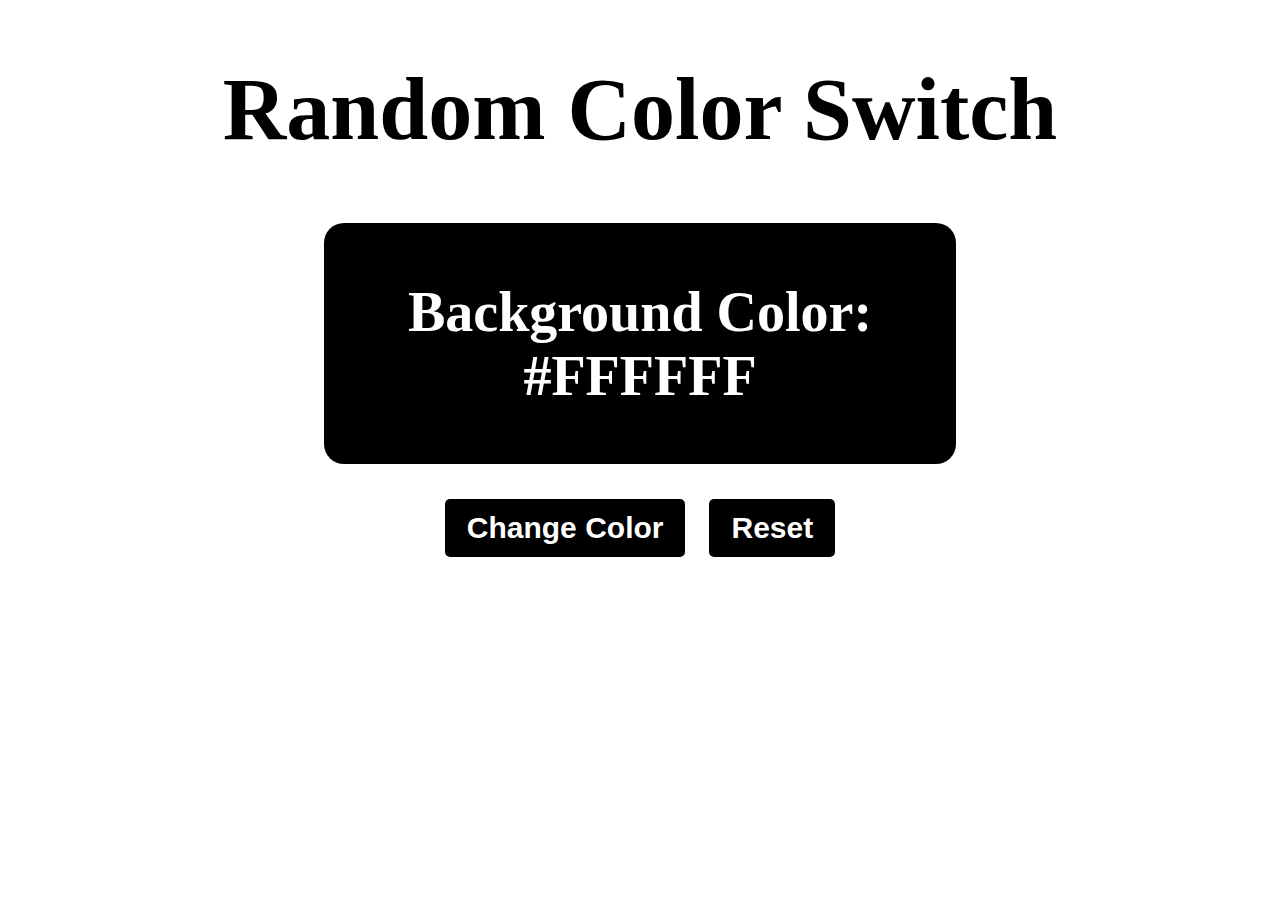
<file: index.html>
<!DOCTYPE html>
<html lang="en">

<head>
    <meta charset="UTF-8">
    <meta http-equiv="X-UA-Compatible" content="IE=edge">
    <meta name="viewport" content="width=device-width, initial-scale=1.0">
    <title>Random Color Switch</title>
    <link rel="stylesheet" href="style.css">
</head>

<body>

    <h1>Random Color Switch</h1>

    <div class="colorWrapper">
        <h2>Background Color: <span id="color">#FFFFFF</span></h2>
    </div>

    <button id="change">Change Color</button>
    <button id="reset">Reset</button>

    <script src="app.js"></script>
</body>

</html>
</file>
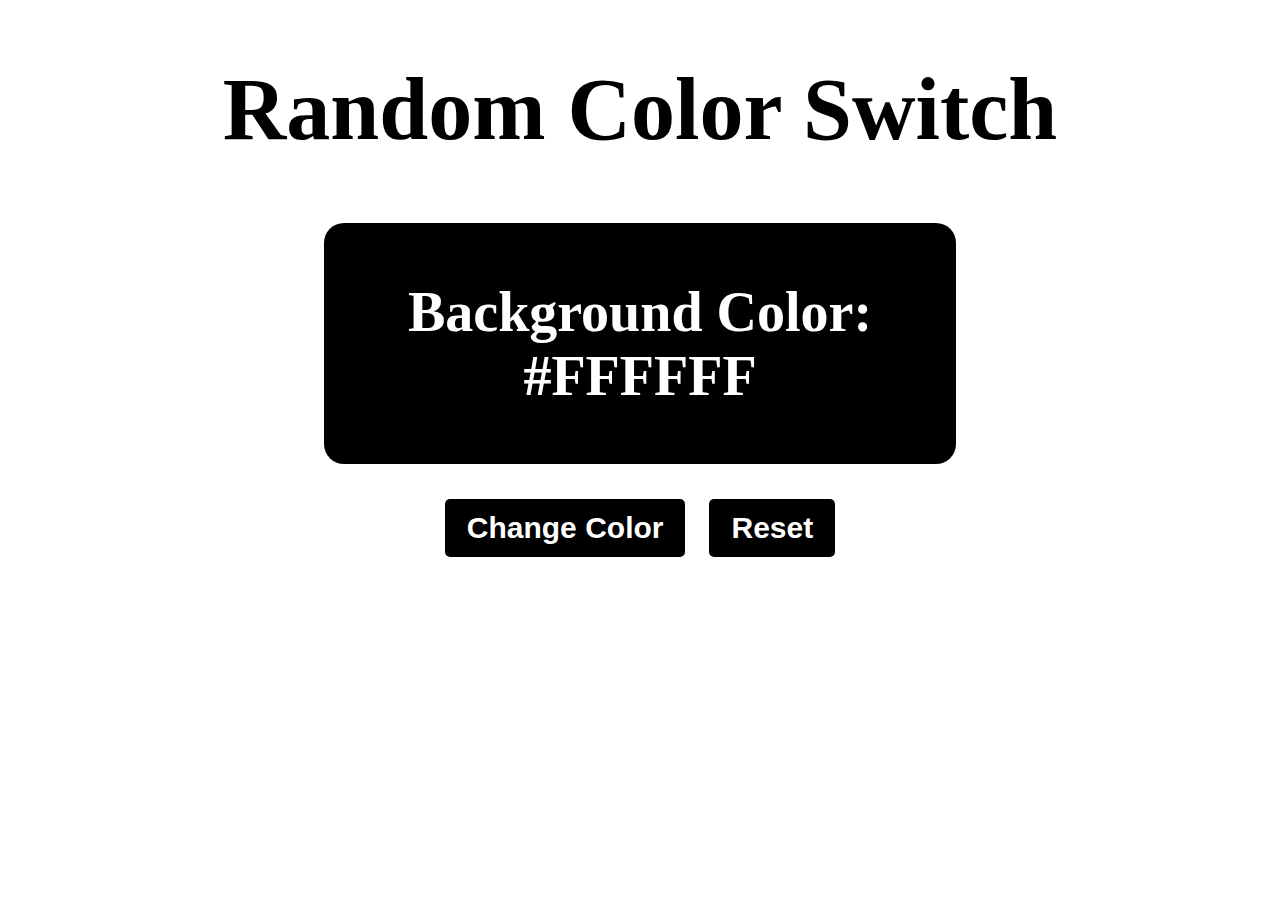
<file: Random Color Switch/index.html>
<!DOCTYPE html>
<html lang="en">

<head>
    <meta charset="UTF-8">
    <meta http-equiv="X-UA-Compatible" content="IE=edge">
    <meta name="viewport" content="width=device-width, initial-scale=1.0">
    <title>Random Color Switch</title>
    <link rel="stylesheet" href="style.css">
</head>

<body>

    <h1>Random Color Switch</h1>

    <div class="colorWrapper">
        <h2>Background Color: <span id="color">#FFFFFF</span></h2>
    </div>

    <button id="change">Change Color</button>
    <button id="reset">Reset</button>

    <script src="app.js"></script>
</body>

</html>
</file>
<file: style.css>
html, body {
    text-align: center;
}

.colorWrapper {
    background: black;
    color: white;
    width: 50%;
    margin-left: 25%;
    padding: 10px 0px 10px 0px;
    margin-top: 5%;
    margin-bottom: 2%;
    border-radius: 20px;
}

h1 {
    font-size: 5.5rem;
}

h2 {
    font-size: 3.5rem;
}

button {
    font-size: 30px;
    font-weight: bold;
    margin: 10px;
    padding: 10px 20px;
    border: 2px solid black;
    border-radius: 5px;
    background: black;
    cursor: pointer;
    transition: all 200ms ease-in-out;
    color: white;
}

button:hover {
    background: white;
    color: black;
}
</file>
<file: Random Color Switch/style.css>
html, body {
    text-align: center;
}

.colorWrapper {
    background: black;
    color: white;
    width: 50%;
    margin-left: 25%;
    padding: 10px 0px 10px 0px;
    margin-top: 5%;
    margin-bottom: 2%;
    border-radius: 20px;
}

h1 {
    font-size: 5.5rem;
}

h2 {
    font-size: 3.5rem;
}

button {
    font-size: 30px;
    font-weight: bold;
    margin: 10px;
    padding: 10px 20px;
    border: 2px solid black;
    border-radius: 5px;
    background: black;
    cursor: pointer;
    transition: all 200ms ease-in-out;
    color: white;
}

button:hover {
    background: white;
    color: black;
}
</file>
